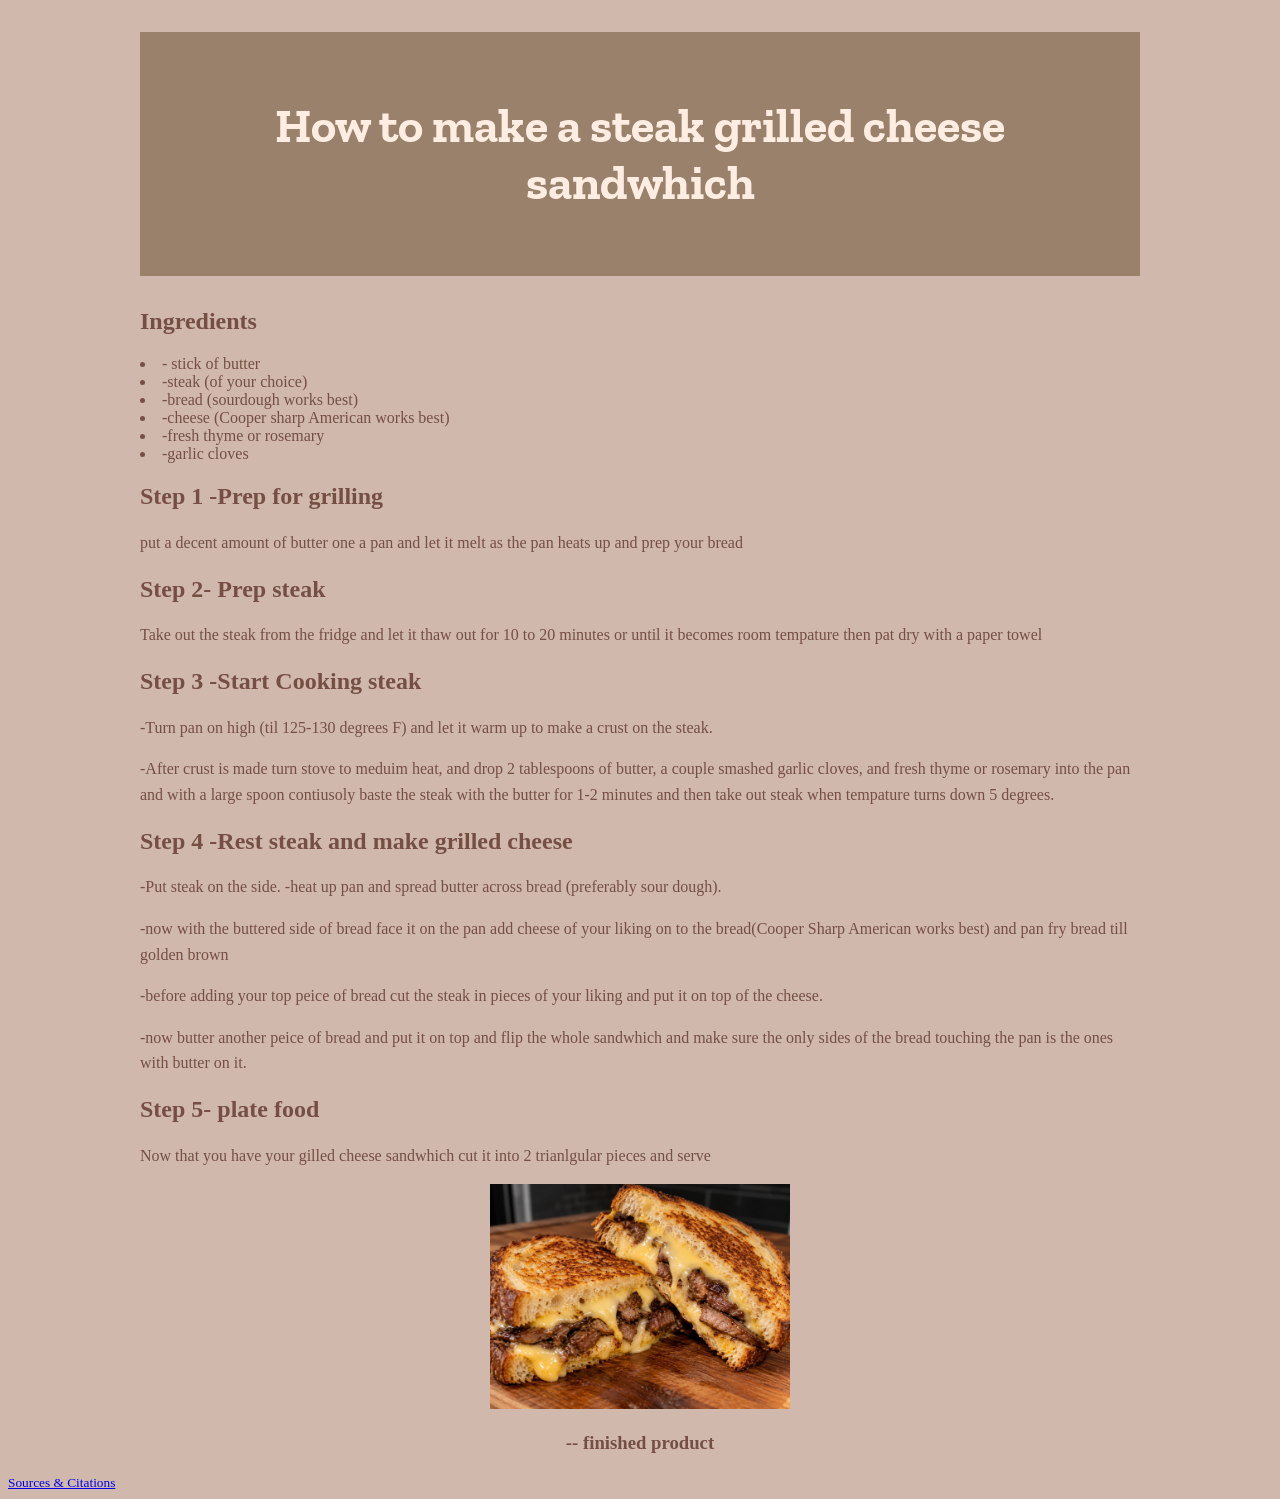
<file: index.html>
<!DOCTYPE html>
<html lang="en">
  <head>
    <meta charset="utf-8">
    <meta name="viewport" content="width=device-width, initial-scale=1">
    <meta name="description" content="My recipe.">
    <title>My Recipe</title>
    <!-- AI-generated content starts here -->
    <!-- Student prompt: "Use the Edu QLD Hand font for all paragraph text." -->
    <link rel="preconnect" href="https://fonts.googleapis.com">
    <link rel="preconnect" href="https://fonts.gstatic.com" crossorigin>
    <link href="https://fonts.googleapis.com/css2?family=Edu+QLD+Hand:wght@400;500;600;700&family=Zilla+Slab:wght@400;500;600;700&display=swap" rel="stylesheet">
    <!-- AI-generated content ends here -->
    <link rel="stylesheet" type="text/css" href="styles.css">
  </head>
  <body>
    <!-- Your recipe goes here! -->
    <main> 
      <h1> How to make a steak grilled cheese sandwhich</h1>      
 <h2><b>Ingredients</b></h2>
      <div><li>- stick of butter</li>
<li>-steak (of your choice)</li>
<li>-bread (sourdough works best)</li>
<li>-cheese (Cooper sharp American works best)</li>
<li>-fresh thyme or rosemary</li>
<li>-garlic cloves</li></div>
   <h2></h2>
      <div><h2> <b> Step 1</b> -Prep for grilling  </h2><p> put a decent amount of butter one a pan and let it melt as the pan heats up and prep your bread</p>
  <div><h2><b>Step 2- Prep steak</b></h2> <p> Take out the steak from the fridge and let it thaw out for 10 to 20 minutes or until it becomes room tempature then pat dry with a paper towel</p> </div>
    <div><h2> <b> Step 3 -Start Cooking steak</b> </h2> <p> -Turn pan on high (til 125-130 degrees F) and let it warm up to make a crust on the steak.</p></div>
  <div><p> -After crust is made turn stove to meduim heat, and drop 2 tablespoons of butter, a couple smashed garlic cloves, and fresh thyme or rosemary into the pan and with a large spoon contiusoly baste the steak with the butter for 1-2 minutes and then take out steak when tempature turns down 5 degrees.</p></div>
<div><h2> <b>Step 4</b> -Rest steak and make grilled cheese</h2> <p> -Put steak on the side.
   -heat up pan and spread butter across bread (preferably sour dough). </p></div>
   <P>-now with the buttered side of bread face it on the pan add cheese of your liking on to the bread(Cooper Sharp American works best) and pan fry bread till golden brown </P></div>
   <p>-before adding your top peice of bread cut the steak in pieces of your liking and put it on top of the cheese. </p></div>
   <p>-now butter another peice of bread and put it on top and flip the whole sandwhich and make sure the only sides of the bread touching the pan is the ones with butter on it.  </p>
<div><h2>Step 5- plate food</h2><p> Now that you have your gilled cheese sandwhich cut it into 2 trianlgular pieces and serve</p></div></main>
    <div class="image-container">
      <img src="steak grilled cheese.png" width="300" alt="finished product">
    </div> <h3>-- finished product</h3> <footer>      
    <small>
        <a href="citations.html">Sources &amp; Citations</a>
      </small>
    </footer>
  </body>
</html>
</file>
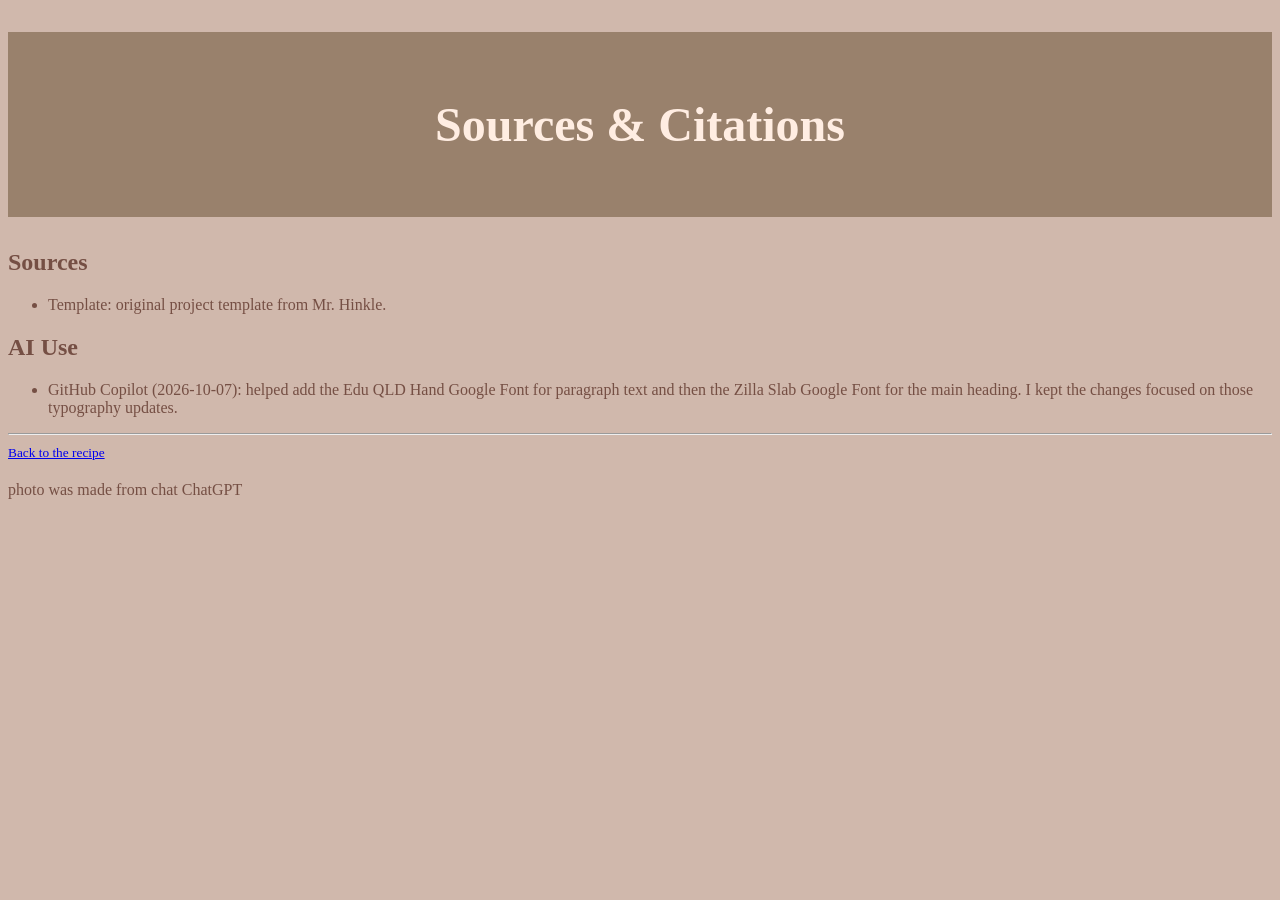
<file: citations.html>
<!DOCTYPE html>
<html lang="en">
  <head>
    <meta charset="utf-8">
    <meta name="viewport" content="width=device-width, initial-scale=1">
    <title>Sources &amp; Citations</title>
    <!-- This page uses the same stylesheet as your recipe,
     so it will match your design automatically. -->
    <link rel="stylesheet" type="text/css" href="styles.css">
  </head>
  <body>
    <h1>Sources &amp; Citations</h1>

    <h2>Sources</h2>
    <ul>
      <li>Template: original project template from Mr. Hinkle.</li>
      <!-- List any other sources you used as you worked on
       the project, including images, fonts, and recipes or
       ideas you borrowed. -->
    </ul>

    <h2>AI Use</h2>
    <ul>
      <li>GitHub Copilot (2026-10-07): helped add the Edu QLD Hand Google Font for paragraph text and then the Zilla Slab Google Font for the main heading. I kept the changes focused on those typography updates.</li>
      <!-- If you used AI, replace the line above and describe
       what you used it for, e.g.
       "Brainstormed ingredient ideas with ChatGPT." -->
    </ul>

    <footer>
      <hr>
      <small>
        <a href="index.html">Back to the recipe</a>
      </small>
    </footer>
  </body>
</html>
<p> photo was made from chat ChatGPT</p>
</file>
<file: styles.css>
/* Your styles go here! */
/* AI-generated code starts here */
/* Student prompt: "Use the Edu QLD Hand font for all paragraph text." */
p {
  font-family: "Edu QLD Hand", "Comic Sans MS", cursive;
  line-height: 1.6;
}
/* AI-generated code ends here */

/* AI-generated code starts here */
/* Student prompt: "Use Zilla Slab for the main heading h1." */
h1 {
  font-family: "Zilla Slab", Georgia, serif;
  font-weight: 700;
  font-size: 48px;
  padding: 65px 50px;
  background-color: #99816c;
  text-align: center;
  color: #ffede2;
}
/* AI-generated code ends here */

main {
  max-width: 1000px;
  margin-inline: auto;
}
body{ color: #754F44;
  background-color: #D0B8AC;

}
 
.image-container {
  text-align: center;
  /* Centers any inline elements (like images) inside it */
}
 h3 {
  text-align: center;
 }
</file>
